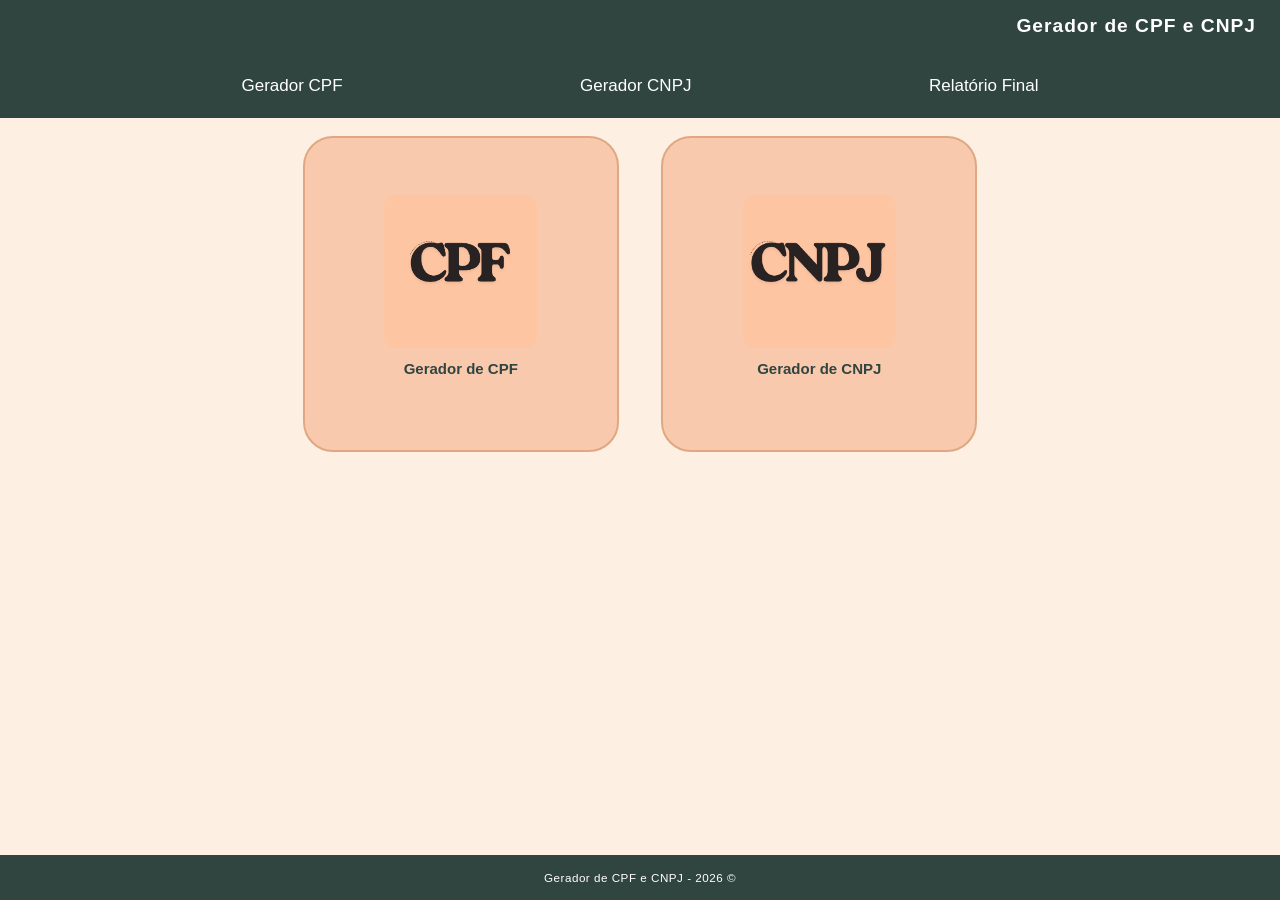
<file: versao_web/index.html>
<!DOCTYPE html>
<html lang = "pt-br">
<head>
    <title> Gerador de CPF e CNPJ </title>
    <meta charset = "utf-8">
    <meta name = "viewport" content = "width=device-width, initial-scale=1.0">
    <link rel="stylesheet" type="text/css" href="estilo.css">
</head>
<body class = "home">
<div id = "tudo">
    <div class = "topo">
        <header class = "topo_header">
            <hgroup>
                <h1><a href = "index.html">Gerador de CPF e CNPJ</a></h1>
            </hgroup>

            <ul>
                <li><a href = "cpf.html"> Gerador CPF </a></li>
                <li><a href = "cnpj.html"> Gerador CNPJ </a></li>
                <li><a href = "https://docs.google.com/document/d/1VeXEAHV_yPD2qvkL7-NGHhJZehvSwYSFEC0fkQ0do2w/edit?tab=t.0#heading=h.30j0zll"> Relatório Final</a>  </li>
            </ul>
        </header>
    </div>
    <div class = "principal">
        <main class = "container">
            <a href = "cpf.html">
            <div class = "card_1">
                <img src = "cpf.png" alt = "imagem com a sigla CPF">
                <h2 class = "titulo_card" >
                    Gerador de CPF
                </h2>
            </div>
            </a>
            <a href = "cnpj.html">
            <div class = "card_2">
                <img src = "cnpj.png" alt = "imagem com a sigla CNPJ">
                <h2 class = "titulo_card">
                    Gerador de CNPJ
                </h2>
            </div>
            </a>
        </main>
    </div>

    <div class = "rodape">
        <footer>
            <small> Gerador de CPF e CNPJ - 2026 &copy </small>
        </footer>
    </div>
</div>
</body>
</html>
</file>
<file: versao_web/estilo.css>
body {
    font: 17px/1.5 "Comic Sans MS", sans-serif;
    margin: 0;
    padding: 0;
    background: #fdefe2;
}

#tudo {
    width: 100%;
    overflow: auto;
    margin: 0 auto;
    background: #fdefe2;
}

h1, h2, h3, h4, h5, h6 {
    color: #304540;
}

.topo {
    background: #304540;
}

.topo_header h1 {
    font-size: 1.2rem;
    text-align: right;
    margin: 0;
    padding: 12px 24px;
    letter-spacing: 1px;
}

.topo_header a {
    color: #fff;
    text-decoration: none;
}

.topo_header ul {
    display: flex;
    flex-direction: row;
    justify-content: space-evenly;
    flex-wrap: nowrap;
    padding: 20px 10px;
}

ul {
    list-style: none;
    padding: 0 20px;
    margin: 0;
    display: flex;
    flex-direction: column;
    gap: 6px;
}

.principal {
    width: 100%;
    padding: 18px 0 19px 0;
    min-height: calc(100vh - 200px);
}

.container {
    display: flex;
    flex-direction: row;
    gap: 2.5em;
    justify-content: center;
}

.container a {
    text-decoration: none;
}

.card_1, .card_2 {
    width: 16em;
    height: 16em;
    background-color: #f8c9ad;
    padding: 20px;
    border-radius: 30px;
    text-align: center;
    display: flex;
    flex-direction: column;
    align-items: center;
    justify-content: center;
    border: 2px solid #e0a882;
    transition: transform 0.2s, box-shadow 0.2s;
}
.card_1:hover, .card_2:hover {
    background-color: #f9d2ba;
    box-shadow: 4px 4px 12px rgba(69, 93, 80, 0.3);
    transform: translateY(-4px);
}

img {
    width: 9em;
    height: 9em;
    object-fit: cover;
    border-radius: 12px;
}

.titulo_card {
    margin-top: 10px;
    font-size: 15px;
    color: #304540;
}


.geradorCpf {
    background: #fff;
    border: 2px solid #c8ddd9;
    border-radius: 20px;
    padding: 36px 44px;
    width: 580px;
    box-shadow: 3px 3px 12px rgba(48, 69, 64, 0.1);
    display: flex;
    flex-direction: column;
    gap: 10px;
}

.titulogeradorcpf {
    text-align: center;
    font-size: 22px;
    margin-bottom: 6px;
    color: #304540;
}

.geradorCpf p {
    margin: 6px 0 2px;
    font-size: 15px;
    color: #455d50;
    font-weight: bold;
}


.geradorCnpj {
    background: #fff;
    border: 2px solid #c8ddd9;
    border-radius: 20px;
    padding: 36px 44px;
    width: 580px;
    box-shadow: 3px 3px 12px rgba(48, 69, 64, 0.1);
    display: flex;
    flex-direction: column;
    gap: 10px;
}

.geradorCnpj h2 {
    text-align: center;
    font-size: 22px;
    margin-bottom: 6px;
}

.geradorCnpj p {
    margin: 6px 0 2px;
    font-size: 15px;
    color: #455d50;
    font-weight: bold;
}

.geradorCnpj label {
    font-size: 15px;
    color: #455d50;
    font-weight: bold;
}


input[type="text"],
input[type="tel"],
input[type="email"] {
    font-family: "Comic Sans MS", sans-serif;
    font-size: 15px;
    width: 100%;
    height: 40px;
    border: 2px solid #c8ddd9;
    border-radius: 10px;
    background: #fdefe2;
    padding: 0 12px;
    box-sizing: border-box;
    outline: none;
    transition: border 0.2s;
}
input[type="text"]:focus,
input[type="tel"]:focus,
input[type="email"]:focus {
    border-color: #304540;
}

input[type="radio"] {
    margin-right: 6px;
    accent-color: #304540;
}

input[type="button"] {
    font-family: "Comic Sans MS", sans-serif;
    font-size: 16px;
    background-color: #304540;
    color: #fff;
    border: none;
    border-radius: 10px;
    padding: 12px 0;
    cursor: pointer;
    margin-top: 8px;
    width: 100%;
    transition: background 0.2s;
}
input[type="button"]:hover {
    background-color: #4d6e62;
}

select {
    font-family: "Comic Sans MS", sans-serif;
    font-size: 15px;
    text-align: center;
    height: 42px;
    width: 100%;
    border: 2px solid #c8ddd9;
    border-radius: 10px;
    background: #fdefe2;
    padding: 0 10px;
    outline: none;
    transition: border 0.2s;
}
select:focus {
    border-color: #304540;
}


.CaixaCPF {
    background-color: #f0fbd9;
    font-size: 14px;
    text-align: left;
    width: 100%;
    border: 2px solid #b2d18a;
    border-radius: 12px;
    padding: 16px 20px;
    box-sizing: border-box;
    margin-top: 12px;
}

.CaixaCPF p {
    font-weight: bold;
    margin: 8px 0 2px;
    color: #304540;
    font-size: 13px;
    text-transform: uppercase;
    letter-spacing: 0.5px;
}

.caixaCNPJ {
    background-color: #f0fbd9;
    font-size: 14px;
    text-align: left;
    width: 100%;
    border: 2px solid #b2d18a;
    border-radius: 12px;
    padding: 16px 20px;
    box-sizing: border-box;
    margin-top: 12px;
    position: static;
    left: unset;
    bottom: unset;
}

.caixaCNPJ p {
    font-weight: bold;
    margin: 8px 0 2px;
    color: #304540;
    font-size: 13px;
    text-transform: uppercase;
    letter-spacing: 0.5px;
}

.rodape {
    background: #304540;
    color: #fff;
    padding: 12px 0;
    text-align: center;
    font-size: 14px;
    order: 3;
    letter-spacing: 0.5px;
}

.saida-div-container {
    display: flex;
}

.saida-div-container button {
    border: none;
    background-color: transparent;
    cursor: pointer;
}
.saida-div-container button img {
    width: 24px;
    height: 24px;
}

#SAIDA_CPF {
    font-family: monospace;
    font-size: 16px;
}
</file>
